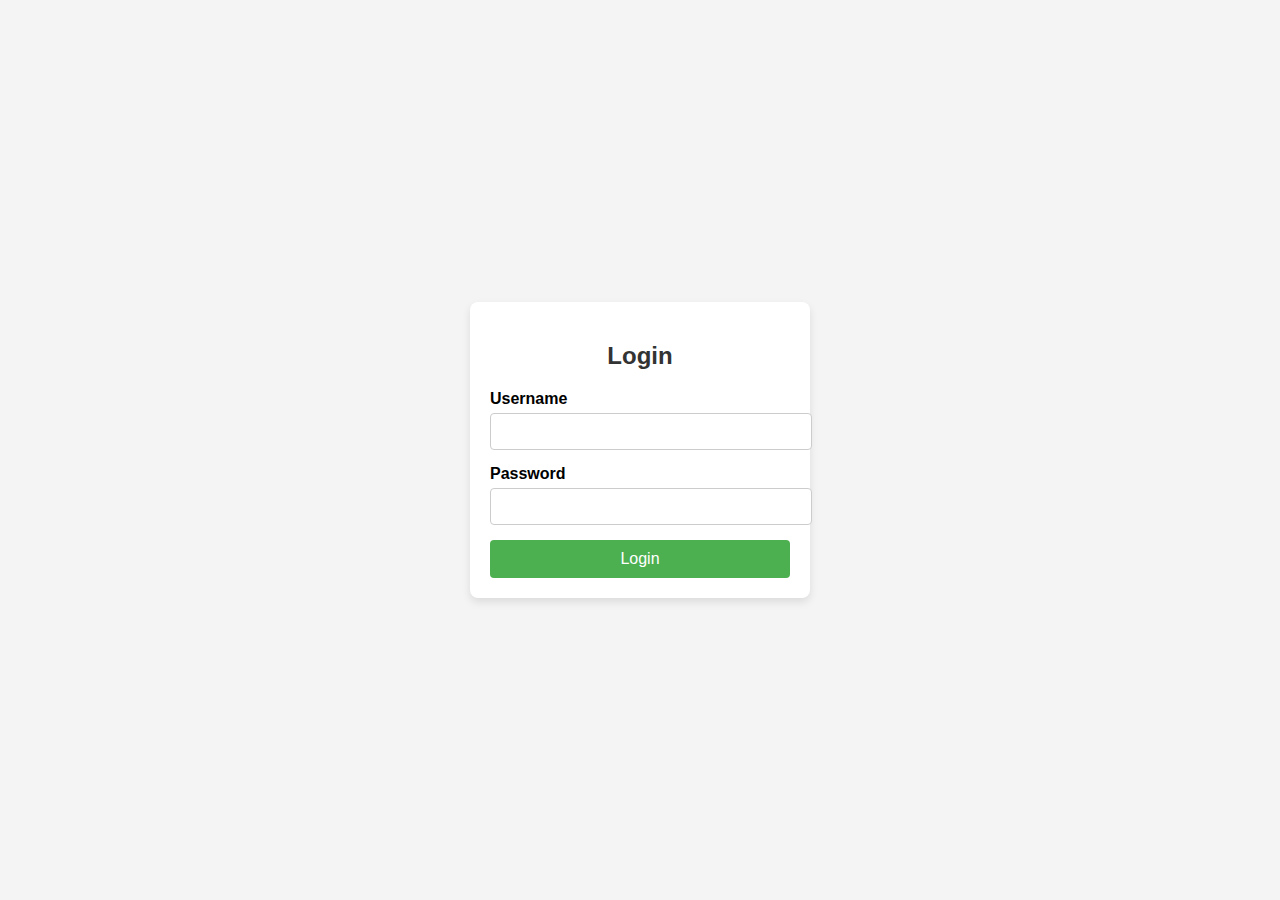
<file: index.html>
<!DOCTYPE html>
<html lang="en">
<head>
    <meta charset="UTF-8">
    <meta name="viewport" content="width=device-width, initial-scale=1.0">
    <title>Login Page</title>
    <link rel="stylesheet" href="style.css">
</head>
<body>
    <div class="login-container">
        <h2>Login</h2>
        <form id="loginForm" action="javascript:void(0);">
            <div class="input-group">
                <label for="username">Username</label>
                <input type="text" id="username" name="username" required>
            </div>
            <div class="input-group">
                <label for="password">Password</label>
                <input type="password" id="password" name="password" required>
            </div>
            <button type="submit" id="loginBtn">Login</button>
        </form>
        <p id="errorMessage" style="color: red; display: none;">Invalid Username or Password</p>
    </div>
    <script src="script.js"></script>
</body>
</html>
</file>
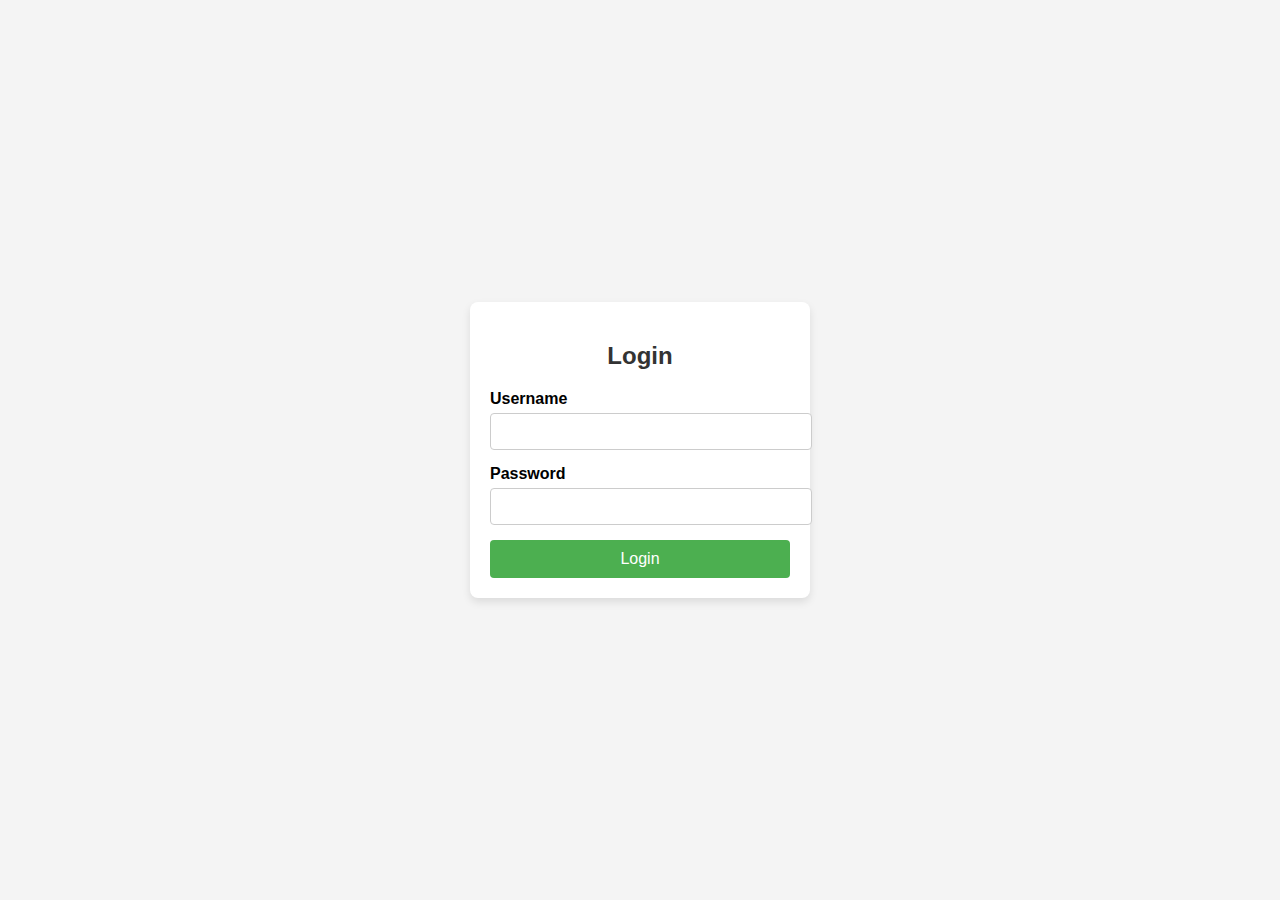
<file: dashboard.html>
<!DOCTYPE html>
<html lang="en">
<head>
    <meta charset="UTF-8">
    <meta name="viewport" content="width=device-width, initial-scale=1.0">
    <title>Dashboard</title>
    <link rel="stylesheet" href="dashboard-style.css">
</head>
<body>
    <!-- Dashboard Container -->
    <div class="dashboard-container" id="dashboard" style="display: none;">
        <div class="header">
            <h1>Welcome Abhishek</h1>
            <p>Your dashboard overview</p>
        </div>

        <div class="user-details">
            <h2>User Details</h2>
            <p><strong>Name:</strong> Abhishek Kumar</p>
            <p><strong>Email:</strong> abhishek@example.com</p>
            <p><strong>Role:</strong> Developer</p>
        </div>

        <div class="action-buttons">
            <button id="fetchBtn">Fetch Top 10 GitHub Users</button>
            <button id="logoutBtn">Logout</button>
        </div>

        <div class="dropdown">
            <label for="sort-select">Sort Users By:</label>
            <select id="sort-select">
                <option value="default">Default</option>
                <option value="alphabetical">Alphabetical</option>
            </select>
        </div>

        <div id="github-users" class="user-list">
            <h3>Top 10 GitHub Users</h3>
            <ul id="user-list">
                <!-- Users will be listed here -->
            </ul>
        </div>
    </div>

    <script src="dashboard-script.js"></script>
</body>
</html>
</file>
<file: style.css>
/* style.css */
body {
    font-family: Arial, sans-serif;
    background-color: #f4f4f4;
    display: flex;
    justify-content: center;
    align-items: center;
    height: 100vh;
    margin: 0;
}

.login-container {
    background-color: white;
    padding: 20px;
    border-radius: 8px;
    box-shadow: 0 4px 8px rgba(0, 0, 0, 0.1);
    width: 300px;
    text-align: center;
}

h2 {
    margin-bottom: 20px;
    color: #333;
}

.input-group {
    margin-bottom: 15px;
}

.input-group label {
    display: block;
    font-weight: bold;
    margin-bottom: 5px;
    text-align: left;
}

.input-group input {
    width: 100%;
    padding: 10px;
    border-radius: 4px;
    border: 1px solid #ccc;
}

button {
    width: 100%;
    padding: 10px;
    border-radius: 4px;
    border: none;
    background-color: #4CAF50;
    color: white;
    font-size: 16px;
    cursor: pointer;
    transition: background-color 0.3s ease;
}

button:hover {
    background-color: #45a049;
}

#errorMessage {
    margin-top: 10px;
    font-size: 14px;
    color: red;
}
</file>
<file: dashboard-style.css>
/* dashboard-style.css */
body {
    font-family: Arial, sans-serif;
    background-color: #f4f4f9;
    margin: 0;
    padding: 0;
}

.dashboard-container {
    width: 80%;
    max-width: 1200px;
    margin: 50px auto;
    padding: 20px;
    background-color: #fff;
    border-radius: 8px;
    box-shadow: 0 4px 8px rgba(0, 0, 0, 0.1);
}

.header {
    text-align: center;
    margin-bottom: 30px;
}

.header h1 {
    color: #333;
    font-size: 32px;
    margin: 0;
}

.header p {
    color: #777;
    font-size: 18px;
}

.user-details h2 {
    margin-top: 0;
    color: #333;
}

.user-details p {
    font-size: 16px;
    color: #555;
}

.action-buttons {
    margin: 30px 0;
    text-align: center;
}

.action-buttons button {
    padding: 10px 20px;
    background-color: #4CAF50;
    color: white;
    border: none;
    border-radius: 4px;
    font-size: 16px;
    margin: 10px;
    cursor: pointer;
    transition: background-color 0.3s ease;
}

.action-buttons button:hover {
    background-color: #45a049;
}

.dropdown {
    margin: 20px 0;
    text-align: center;
}

.dropdown label {
    font-size: 16px;
    color: #555;
}

.dropdown select {
    padding: 10px;
    font-size: 16px;
    border-radius: 4px;
    border: 1px solid #ccc;
}

.user-list {
    margin-top: 30px;
    text-align: center;
}

.user-list ul {
    list-style-type: none;
    padding: 0;
}

.user-list ul li {
    font-size: 16px;
    color: #333;
    padding: 5px;
    border-bottom: 1px solid #ddd;
}

.user-list ul li:last-child {
    border-bottom: none;
}
</file>
